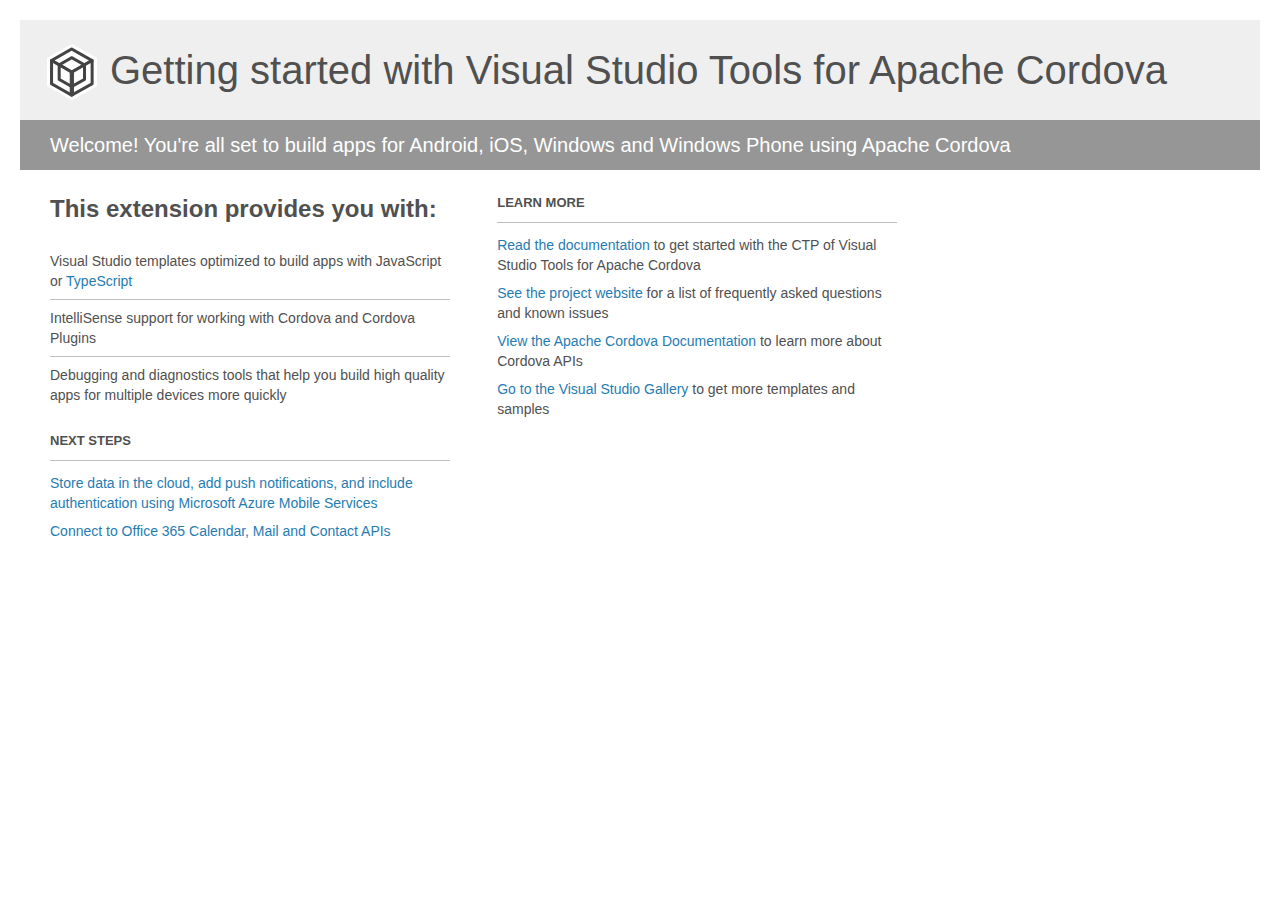
<file: Mesitiko.Mobile.Realtor/Project_Readme.html>
﻿<!-- For the latest documentation, please visit http://go.microsoft.com/fwlink/?LinkID=397704 -->
<!DOCTYPE html>
<html lang="en">
<head>
    <meta charset="utf-8" />
    <title>Getting started with Visual Studio Tools for Apache Cordova</title>
    <style>
        body {
            background: #fff;
            color: #505050;
            font: 14px 'Segoe UI', tahoma, arial, helvetica, sans-serif;
            margin: 20px;
            padding: 0;
        }

        #footer {
            clear: both;
            font-size: 0.80em;
            padding-top: 100px;
        }

        #header {
            background: #efefef;
            padding: 0;
        }

            #header p {
                margin-top: 0px;
                font-size: 20px;
                color: #fff;
                background: #969696;
                padding: 10px 30px;
                line-height: 30px;
            }

        h1 {
            background-image: url('[data-uri]');
            background-repeat: no-repeat;
            background-position-y: 20px;
            font-size: 40px;
            font-weight: normal;
            margin: 0px 20px;
            padding: 20px 30px 20px 70px;
            line-height: 60px;
        }

        #main {
            padding: 5px 30px;
        }

        .section {
            width: 400px;
            float: left;
            margin: 0 4% 10px 0;
        }

            .section h2 {
                font-size: 13px;
                text-transform: uppercase;
                margin: 0;
                border-bottom: 1px solid silver;
                padding-bottom: 12px;
                margin-bottom: 8px;
            }

            .section.first {
                margin-left: 0;
            }

                .section.first h2 {
                    font-size: 24px;
                    text-transform: none;
                    border: none;
                }

                .section.first li {
                    border-top: 1px solid silver;
                    padding: 8px 0;
                }

                    .section.first li.first {
                        border-top: 0px;
                    }

            .section.last {
                margin-right: 0;
            }

        ul {
            list-style: none;
            padding: 0;
            margin: 0;
            line-height: 20px;
        }

        li {
            padding: 4px 0;
        }

        a {
            color: #267cb2;
            text-decoration: none;
        }

            a:hover {
                text-decoration: underline;
            }
    </style>
</head>
<body>
    <div id="header">
        <h1>Getting started with Visual Studio Tools for Apache Cordova</h1>
        <p>Welcome! You're all set to build apps for Android, iOS, Windows and Windows Phone using Apache Cordova</p>
    </div>

    <div id="main">
        <div class="section first">
            <h2>This extension provides you with:</h2>
            <ul>
                <li class="first">Visual Studio templates optimized to build apps with JavaScript or <a href="http://go.microsoft.com/fwlink/?LinkID=511860">TypeScript</a></li>
                <li>IntelliSense support for working with Cordova and Cordova Plugins</li>
                <li>Debugging and diagnostics tools that help you build high quality apps for multiple devices more quickly</li>
            </ul>
        </div>

        <div class="section">
            <h2>Learn More</h2>
            <ul>
                <li><a href="http://go.microsoft.com/fwlink/?LinkID=397716">Read the documentation</a> to get started with the CTP of Visual Studio Tools for Apache Cordova</li>
                <li><a href="http://go.microsoft.com/fwlink/?LinkID=398476">See the project website</a> for a list of frequently asked questions and known issues</li>
                <li><a href="http://go.microsoft.com/fwlink/?LinkID=511861">View the Apache Cordova Documentation</a> to learn more about Cordova APIs</li>
                <li><a href="http://go.microsoft.com/fwlink/?LinkID=398034">Go to the Visual Studio Gallery</a> to get more templates and samples</li>
            </ul>
        </div>

        <div class="section">
            <h2>Next Steps</h2>
            <ul>
                <li><a href="http://go.microsoft.com/fwlink/?LinkID=511863">Store data in the cloud, add push notifications, and include authentication using Microsoft Azure Mobile Services</a></li>
                <li><a href="http://go.microsoft.com/fwlink/?LinkID=511864">Connect to Office 365 Calendar, Mail and Contact APIs</a></li>
            </ul>
        </div>
    </div>
</body>
</html>
</file>
